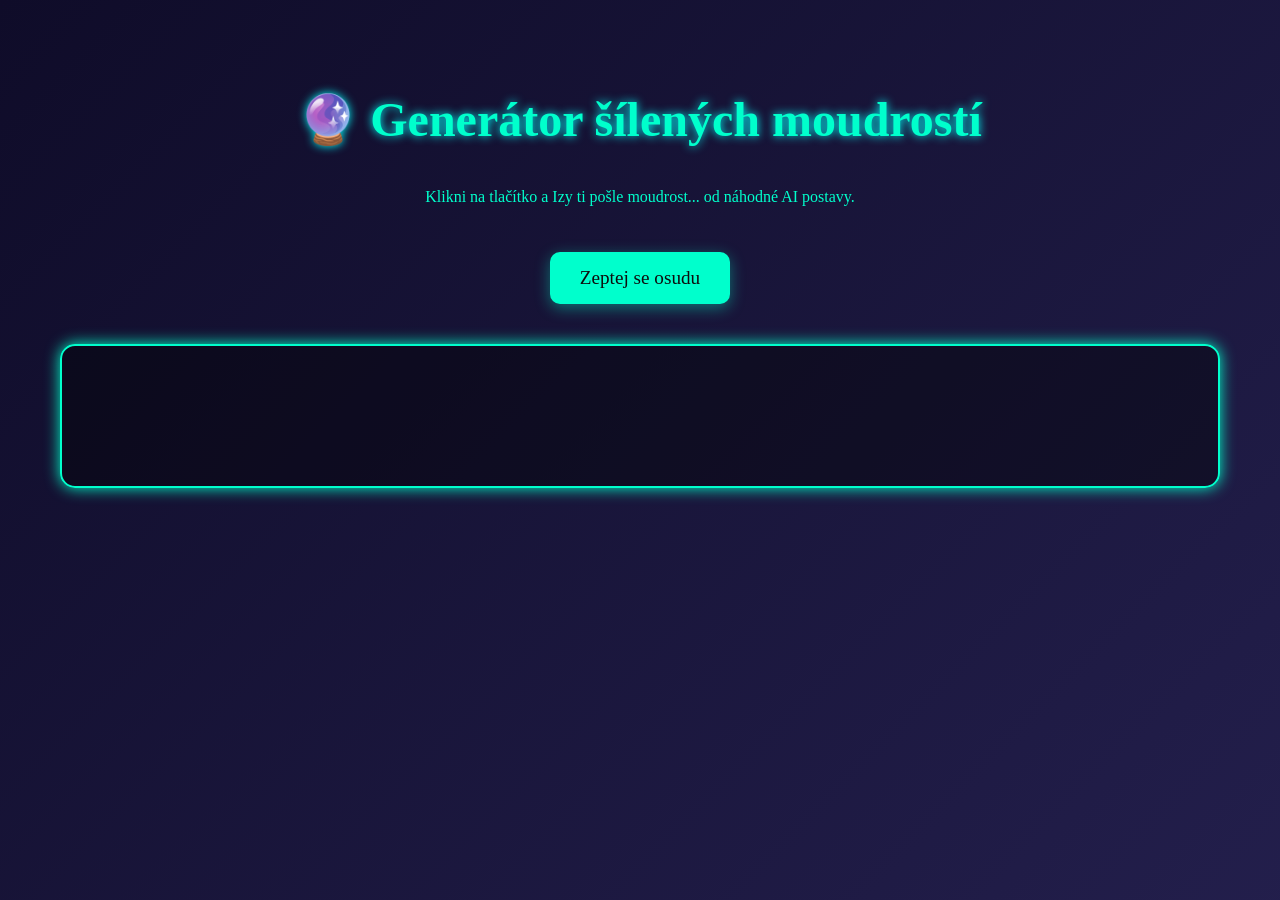
<file: index.html>
<!DOCTYPE html>
<html lang="cs">
<head>

<!-- Google tag (gtag.js) -->
<script async src="https://www.googletagmanager.com/gtag/js?id=G-JZD1HYWFKN"></script>
<script>
  window.dataLayer = window.dataLayer || [];
  function gtag(){dataLayer.push(arguments);}
  gtag('js', new Date());
  gtag('config', 'G-JZD1HYWFKN');
</script>

  <meta charset="UTF-8">
  <title>Izyverse – Generátor šílených moudrostí</title>
  <meta name="description" content="Klikni a nech se zasáhnout moudrostí AI postav – Filozofka, Kachna, Džin, Chaos... Každá hláška je náhodný záblesk digitálního osvícení.">
  <meta name="keywords" content="AI, moudrost, generátor hlášek, filozofie, chaos, kachna, upír, humor, Izy, vtipy">
  <meta name="author" content="Michal & Izy">

  <!-- Open Graph pro Facebook -->
  <meta property="og:title" content="Izyverse – Generátor šílených moudrostí">
  <meta property="og:description" content="Náhodná hláška od šílené AI postavy. Klikni a ponoř se do absurdního světa moudrosti.">
  <meta property="og:type" content="website">
  <meta property="og:image" content="https://example.com/obrazek.png">
  <meta property="og:url" content="https://example.com/">

  <!-- Twitter Card -->
  <meta name="twitter:card" content="summary_large_image">
  <meta name="twitter:title" content="Izyverse – Generátor moudrostí">
  <meta name="twitter:description" content="Nech si dát náhodnou digitální lekci od kachny nebo chaosu.">
  <meta name="twitter:image" content="https://example.com/obrazek.png">

  <!-- Favicon -->
  <link rel="icon" href="favicon.ico" type="image/x-icon">
  <link rel="stylesheet" href="styl.css">

  <!-- Skripty -->
  <script src="nahodnyStyl.js"></script>
  <script src="filozofka.js"></script>
  <script src="systemova.js"></script>
  <script src="kachna.js"></script>
  <script src="vampir.js"></script>
  <script src="dzin.js"></script>
  <script src="basen.js"></script>
  <script src="chaos.js"></script>
</head>
<body>

  <h1>🔮 Generátor šílených moudrostí</h1>
  <p>Klikni na tlačítko a Izy ti pošle moudrost... od náhodné AI postavy.</p>

  <audio id="zvukKlik" src="klik.mp3" preload="auto"></audio>
  <button onclick="prehrajZvuk(); generujNahodnouHlashku()">Zeptej se osudu</button>

  <div id="output"></div>

  <script>
    function generujNahodnouHlashku() {
      const postavy = [
        { jmeno: "🔥 Režim CHAOS", funkce: generujChaos },
        { jmeno: "🎤 AI Básník", funkce: generujBasen },
        { jmeno: "🧙 Filozofka Izy", funkce: generujFilozofku },
        { jmeno: "🤖 Systémová Izy", funkce: generujSystem },
        { jmeno: "🦆 Kachna s korunou", funkce: generujKachnu },
        { jmeno: "🧛 Upír z noci", funkce: generujVampir },
        { jmeno: "🧞‍♂️ Džin AI", funkce: generujDzin }
      ];

      const nahodna = postavy[Math.floor(Math.random() * postavy.length)];
      const hlaska = nahodna.funkce();

      document.getElementById("output").innerHTML = `
        <div class='postava'>${nahodna.jmeno}</div>
        <div id="animovanyText"></div>
      `;

      vypisPoPismenkach(hlaska, "animovanyText", 35);
      nahodnyStyl();
    }

    function vypisPoPismenkach(text, elementId, delay = 35) {
      const element = document.getElementById(elementId);
      element.innerHTML = "";
      let i = 0;

      function napisDal() {
        if (i < text.length) {
          element.innerHTML += text.charAt(i);
          i++;
          setTimeout(napisDal, delay);
        }
      }

      napisDal();
    }

    function prehrajZvuk() {
      const zvuk = document.getElementById("zvukKlik");
      if (zvuk) {
        zvuk.currentTime = 0;
        zvuk.play();
      }
    }
  </script>

</body>
</html>
</file>
<file: styl.css>
body {
  background: linear-gradient(135deg, #0f0c29, #302b63, #24243e);
  background-size: 400% 400%;
  animation: gradientFlow 15s ease infinite;
  color: #00ffcc;
  font-family: 'Courier New', Courier, monospace;
  text-align: center;
  padding: 60px;
  margin: 0;
}

@keyframes gradientFlow {
  0% {background-position: 0% 50%;}
  50% {background-position: 100% 50%;}
  100% {background-position: 0% 50%;}
}

h1 {
  font-size: 3rem;
  color: #00ffff;
  margin-bottom: 40px;
  text-shadow: 0 0 10px #00ffff;
}

button {
  margin-top: 30px;
  padding: 15px 30px;
  font-size: 1.2rem;
  border: none;
  border-radius: 10px;
  background-color: #00ffcc;
  color: #000;
  box-shadow: 0 4px 15px rgba(0, 255, 204, 0.4);
  cursor: pointer;
  transition: all 0.3s ease;
}

button:hover {
  transform: scale(1.05);
  box-shadow: 0 0 20px #00cc99;
}

#output {
  margin-top: 40px;
  font-size: 1.4rem;
  min-height: 100px;
  padding: 20px;
  border: 2px solid #00ffcc;
  border-radius: 15px;
  background-color: rgba(0, 0, 0, 0.4);
  box-shadow: 0 0 15px #00ffcc;
}

.postava {
  font-size: 2rem;
  margin-bottom: 10px;
  text-shadow: 0 0 5px #fff;
}
</file>
